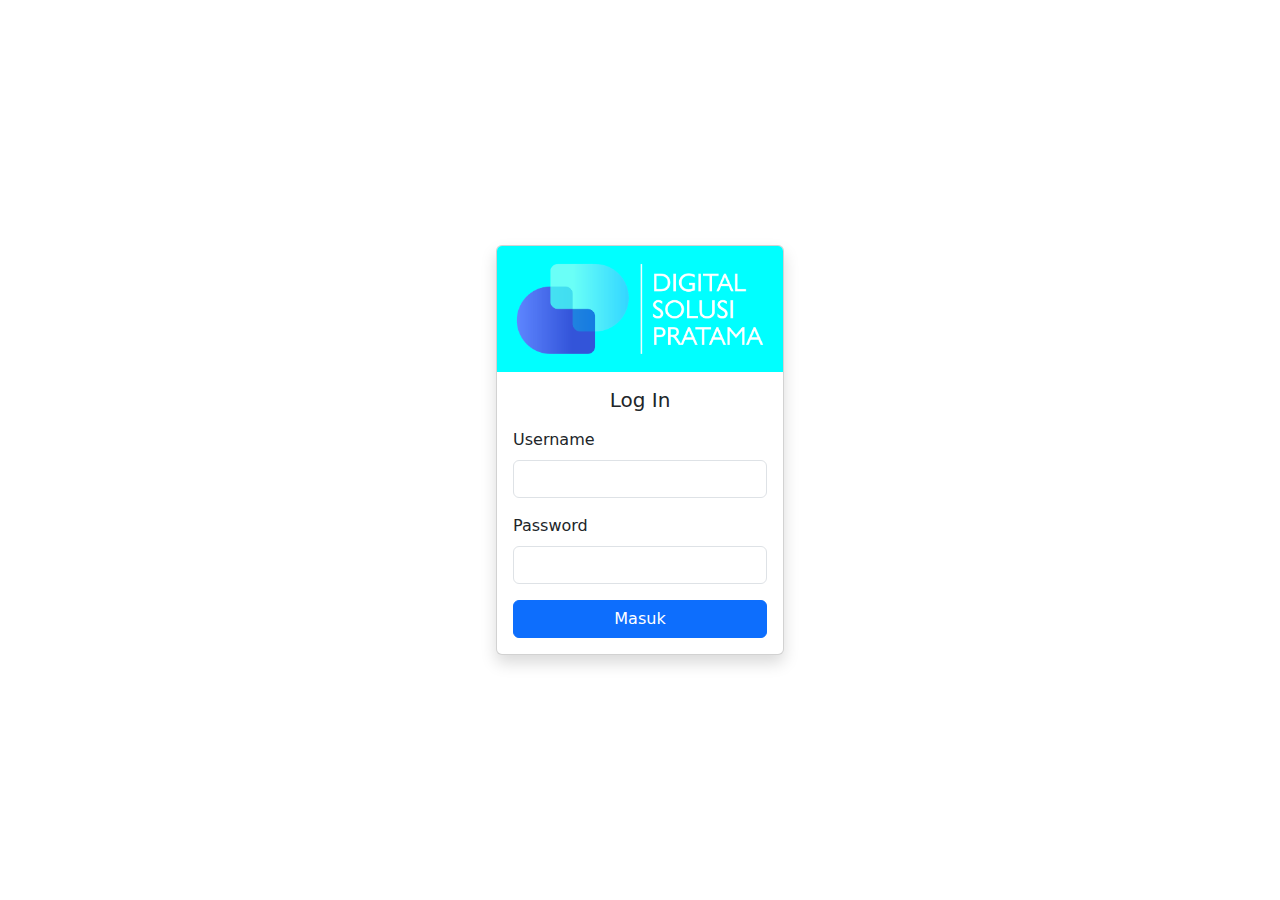
<file: index.html>
<!DOCTYPE html>
<html lang="en">
  <head>
    <meta charset="UTF-8" />
    <title>Log in</title>
    <link
      href="https://cdn.jsdelivr.net/npm/bootstrap@5.3.8/dist/css/bootstrap.min.css"
      rel="stylesheet"
    />
    <link rel="stylesheet" href="style.css" />
  </head>

  <body>
    <div
      class="flex-container d-flex justify-content-center align-items-center vh-100"
    >
      <div class="card shadow" style="width: 18rem">
        <img
          src="images/dsp.png"
          class="card-img-top p-3"
          alt="Digital Solusi Pratama"
        />
        <div class="card-body">
          <h5 class="card-title text-center mb-3">Log In</h5>

          <div
            id="errorAlert"
            class="alert alert-danger d-none p-2 small"
            role="alert"
          ></div>

          <form id="loginForm">
            <div class="mb-3">
              <label for="username" class="form-label">Username</label>
              <input type="text" class="form-control" id="username" required />
            </div>
            <div class="mb-3">
              <label for="password" class="form-label">Password</label>
              <input
                type="password"
                class="form-control"
                id="password"
                required
              />
            </div>

            <button type="submit" class="btn btn-primary w-100">Masuk</button>
          </form>
        </div>
      </div>
    </div>

    <script src="javaScript/login.js"></script>
  </body>
</html>
</file>
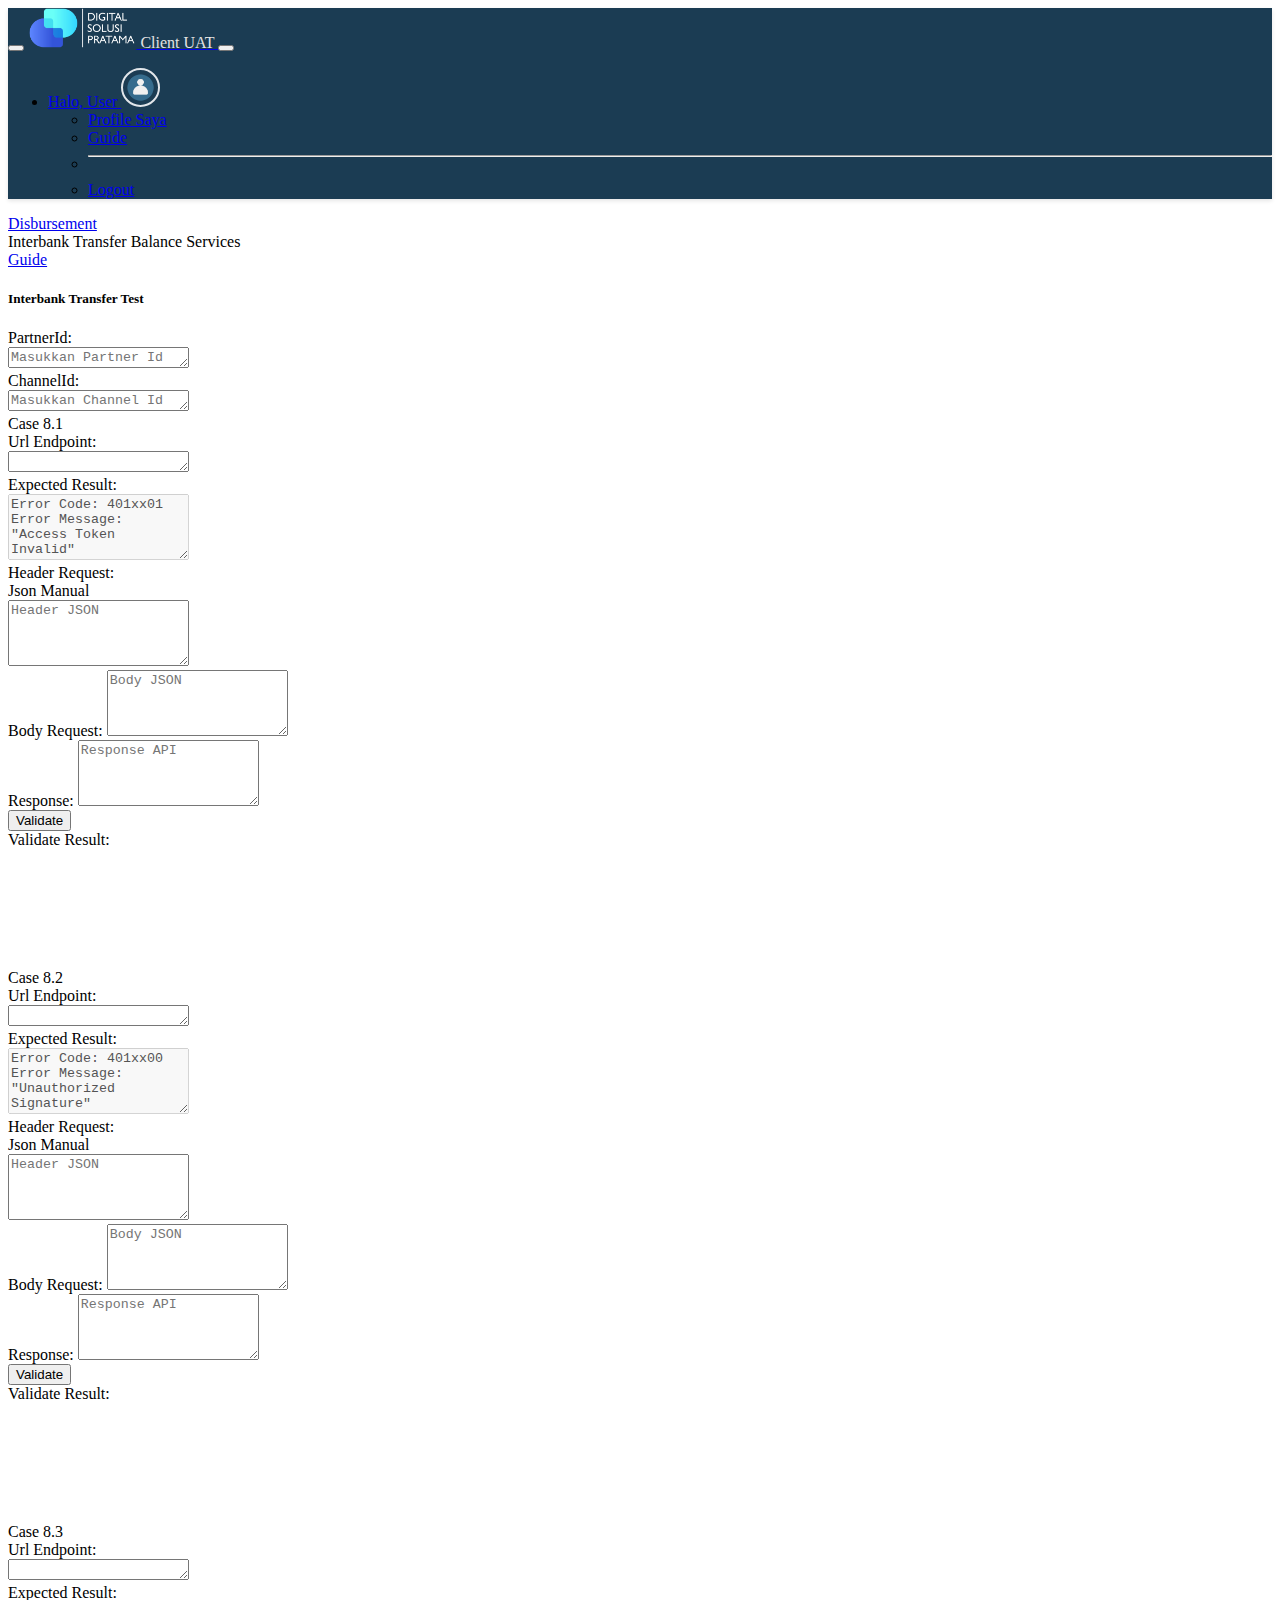
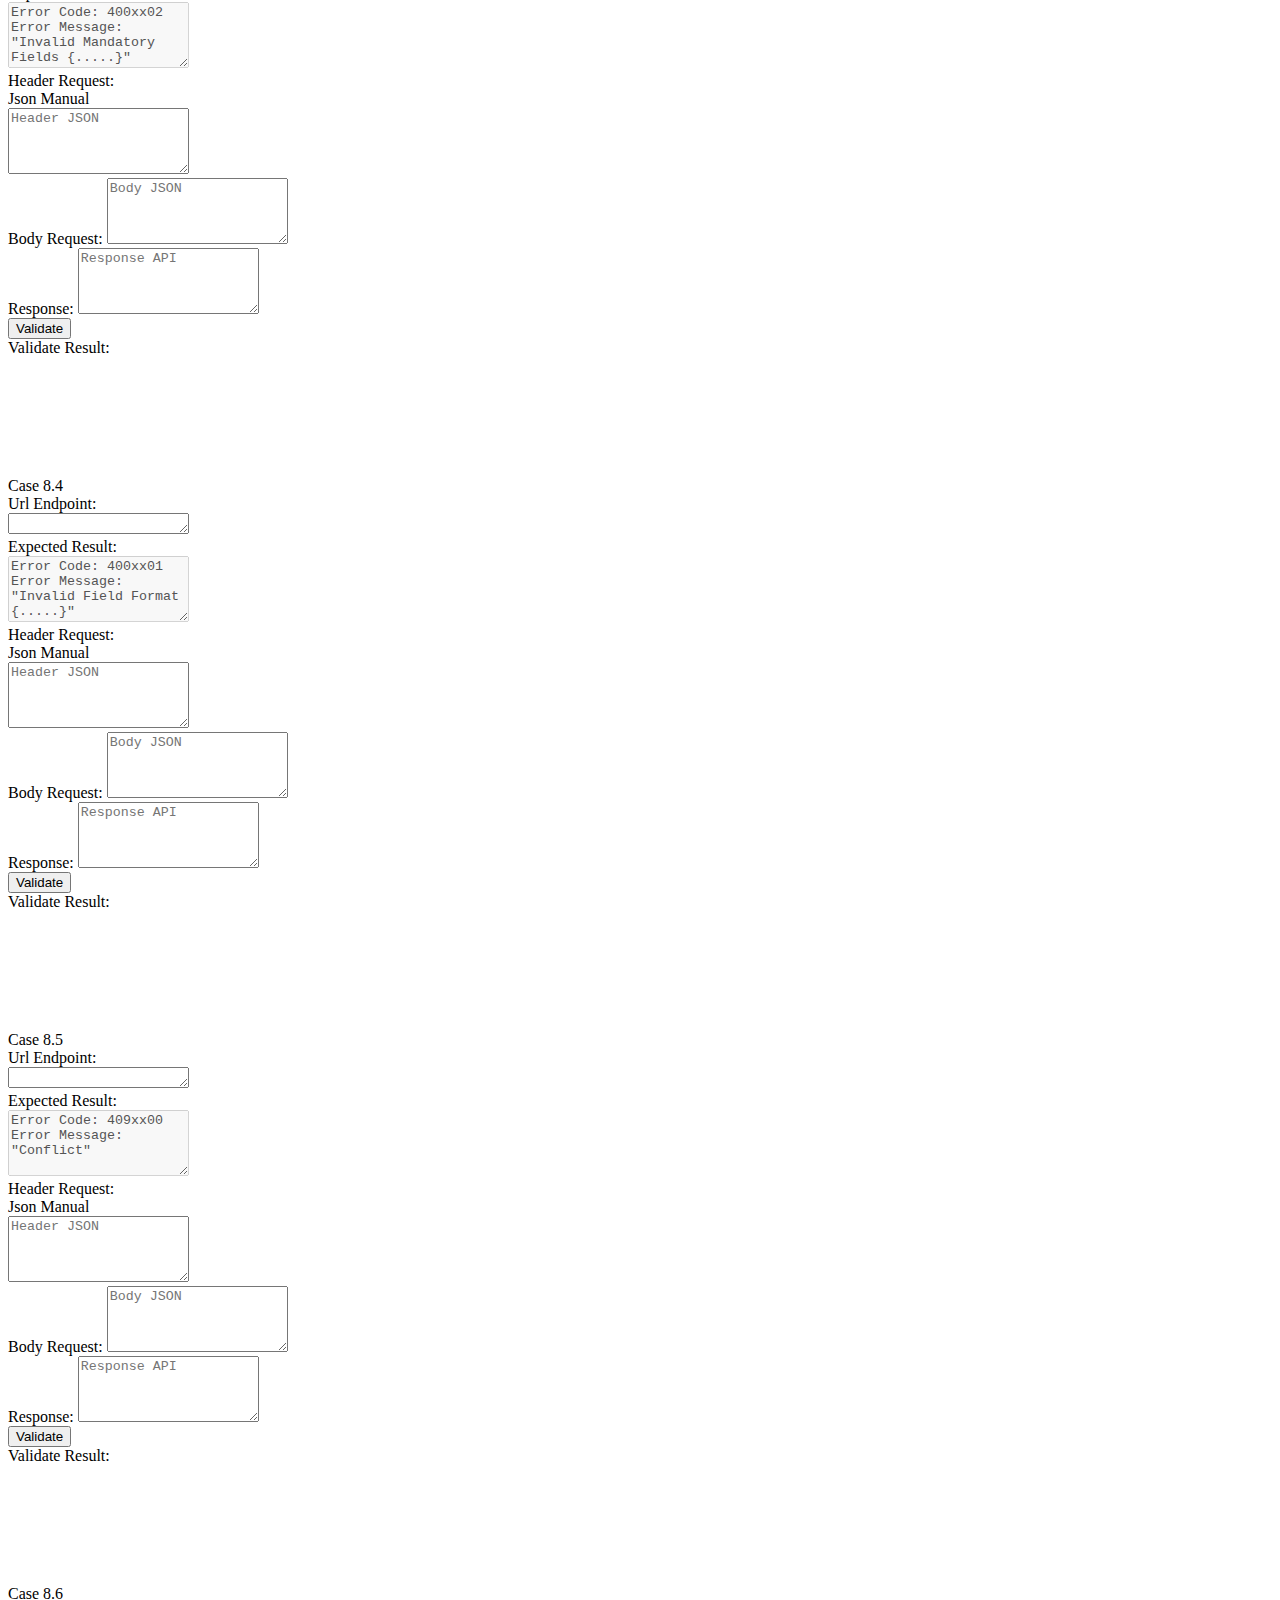
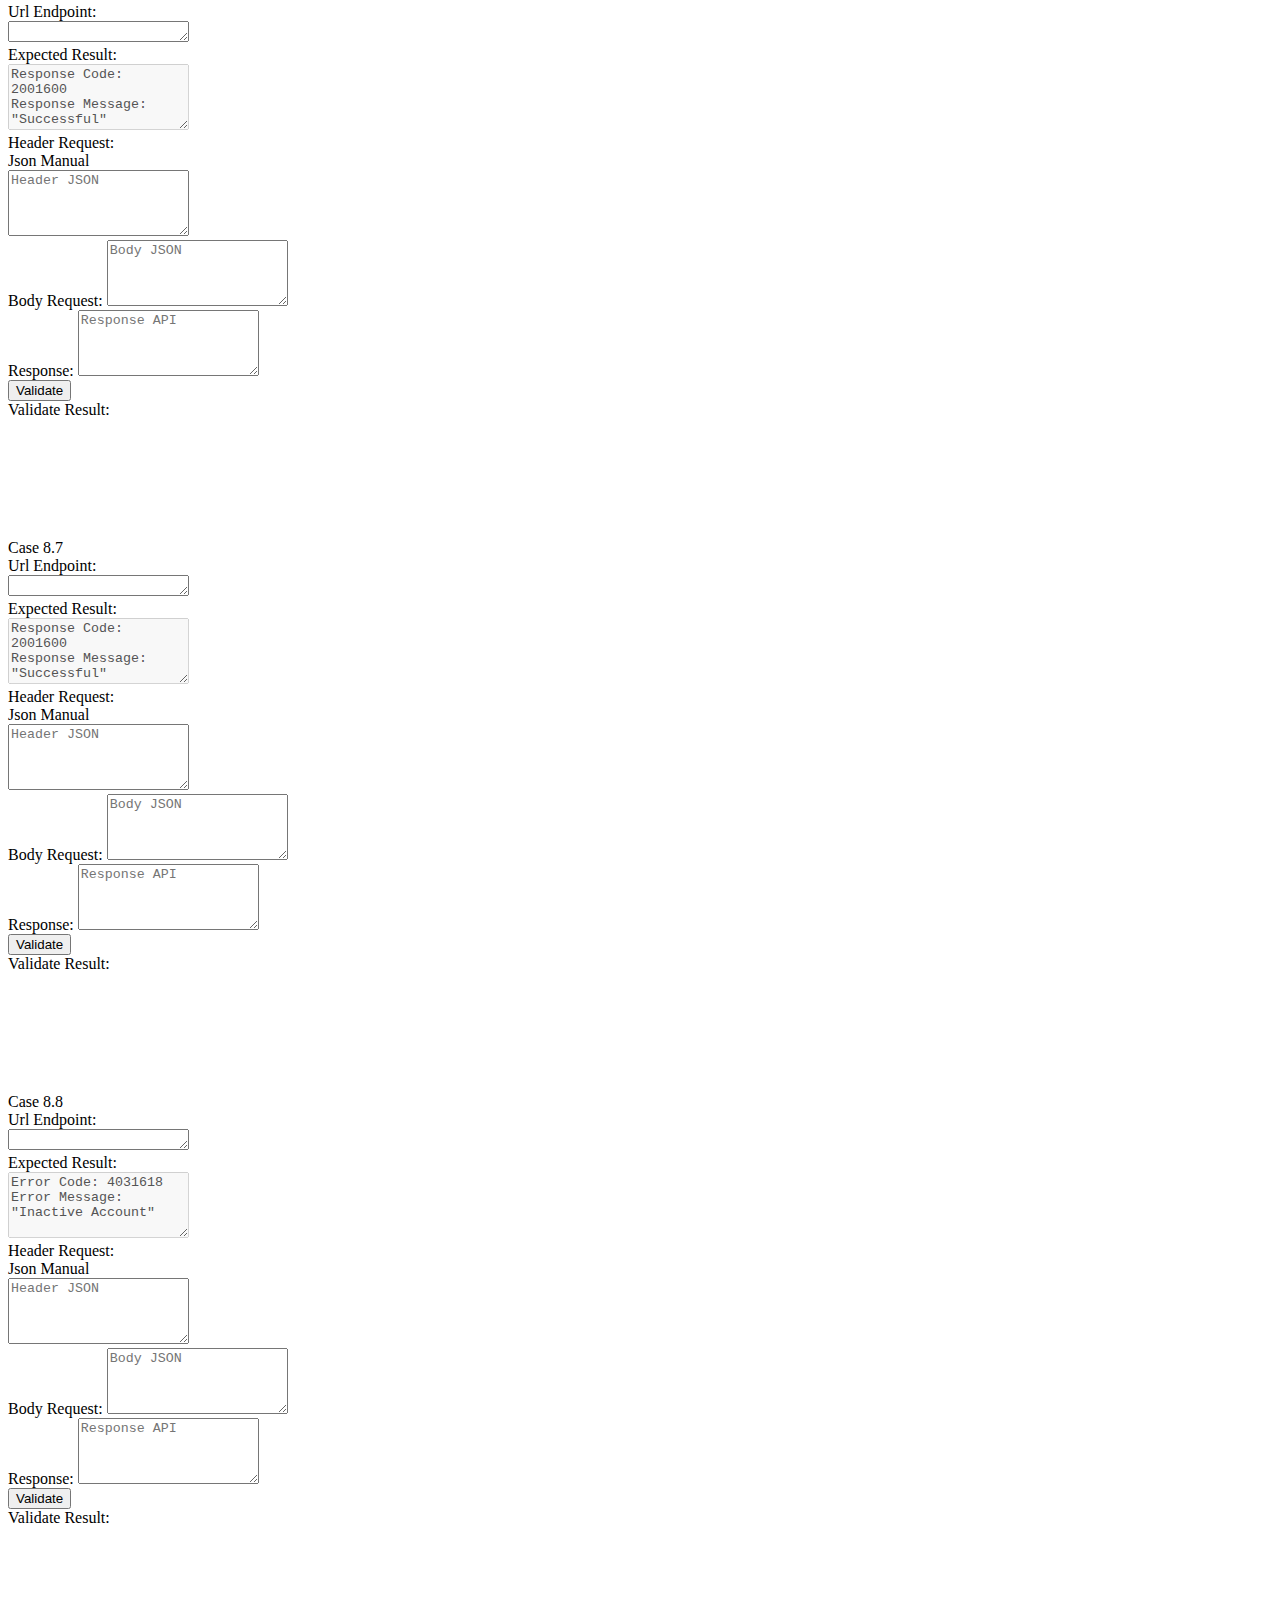
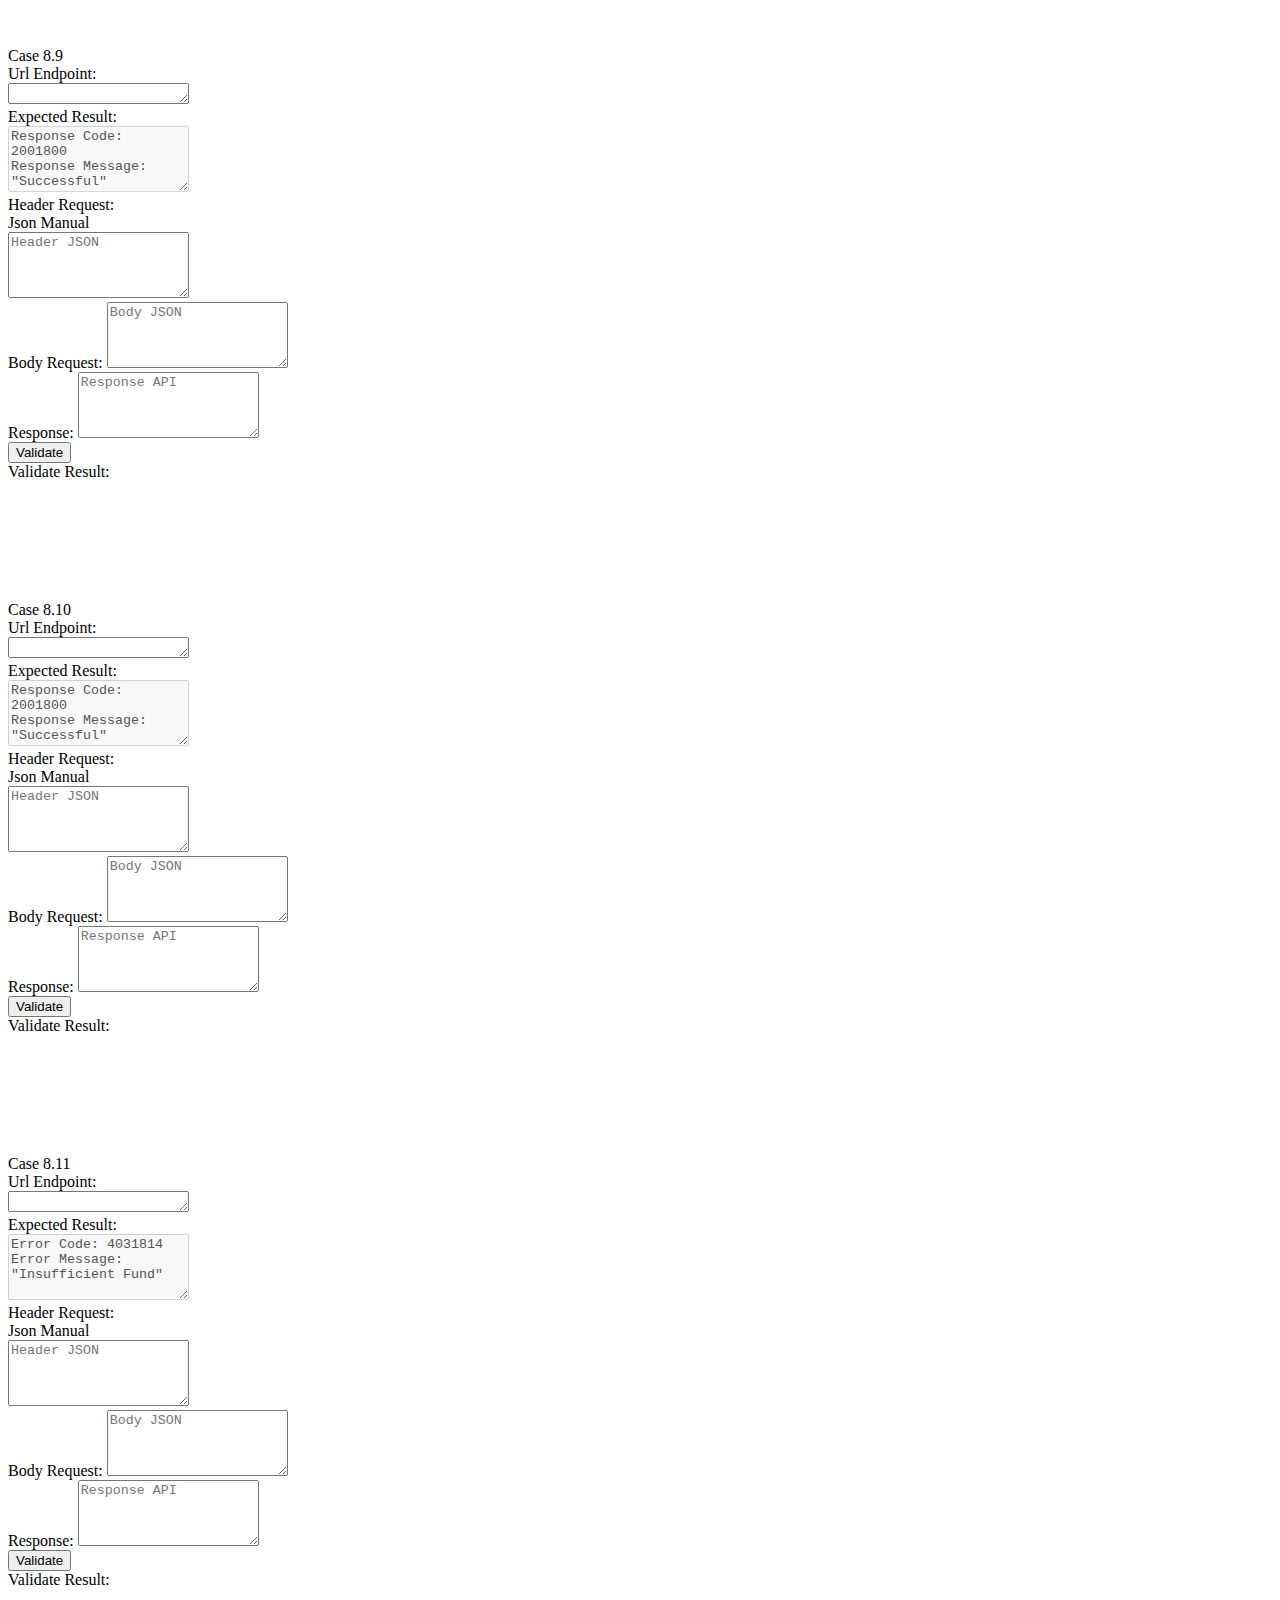
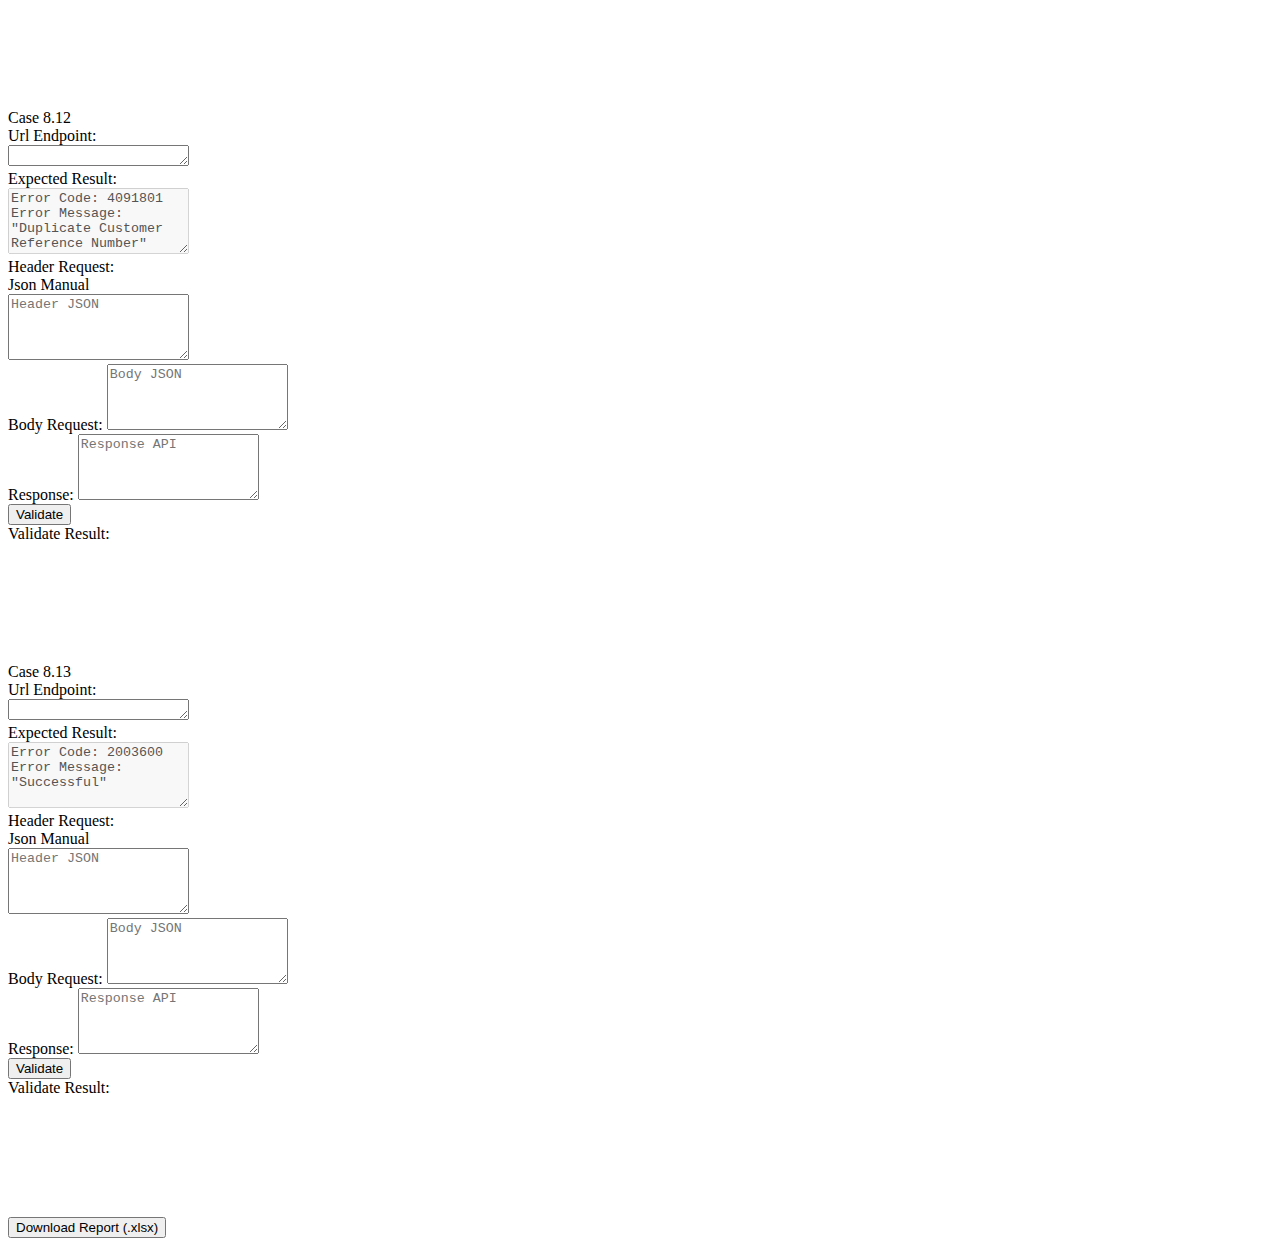
<file: landing.html>
<!DOCTYPE html>
<html lang="en">
  <head>
    <meta charset="UTF-8" />
    <meta name="viewport" content="width=device-width, initial-scale=1.0" />
    <title>Landing</title>
    <link
      href="https://cdn.jsdelivr.net/npm/bootstrap@5.3.8/dist/css/bootstrap.min.css"
      rel="stylesheet"
      integrity="sha384-sRIl4kxILFvY47J16cr9ZwB07vP4J8+LH7qKQnuqkuIAvNWLzeN8tE5YBujZqJLB"
      crossorigin="anonymous"
    />
    <link rel="stylesheet" href="style.css" />
  </head>

  <body class="sidebar-hidden">
    <nav
      class="navbar navbar-expand-lg navbar-light sticky-top"
      style="background-color: #1b3c53"
    >
      <div class="container-fluid">
        <button class="btn btn-outline-light me-3 border-0" id="sidebarToggle">
          <span class="navbar-toggler-icon"></span>
        </button>

        <a class="navbar-brand d-flex align-items-center gap-2" href="#">
          <img src="images/dsp.png" alt="Logo" class="logo-img" />
          <span class="fw-bold" style="color: #e3e3e3">Client UAT</span>
        </a>

        <button
          class="navbar-toggler"
          type="button"
          data-bs-toggle="collapse"
          data-bs-target="#navbarNav"
          aria-controls="navbarNav"
          aria-expanded="false"
          aria-label="Toggle navigation"
        >
          <span class="navbar-toggler-icon"></span>
        </button>

        <div class="collapse navbar-collapse" id="navbarNav">
          <ul class="navbar-nav ms-auto align-items-center">
            <li class="nav-item dropdown">
              <a
                class="nav-link dropdown-toggle d-flex align-items-center gap-2"
                href="#"
                id="navbarDropdown"
                role="button"
                data-bs-toggle="dropdown"
                aria-expanded="false"
              >
                <span class="d-none d-md-block text-secondary small"
                  >Halo, User</span
                >
                <img
                  src="images/profile.png"
                  alt="Profile"
                  class="profile-pic"
                />
              </a>

              <ul
                class="dropdown-menu dropdown-menu-end"
                aria-labelledby="navbarDropdown"
              >
                <li><a class="dropdown-item" href="#">Profile Saya</a></li>
                <li><a class="dropdown-item" href="#">Guide</a></li>
                <li>
                  <hr class="dropdown-divider" />
                </li>
                <li>
                  <a class="dropdown-item text-danger" href="index.html"
                    >Logout</a
                  >
                </li>
              </ul>
            </li>
          </ul>
        </div>
      </div>
    </nav>

    <div class="sidebar-overlay" onclick="toggleSidebar()"></div>

    <div class="sidebar">
      <div class="list-group list-group-flush mt-3">
        <a
          href="#menuServices"
          class="list-group-item list-group-item-action bg-transparent dropdown-toggle text-light fw-bold"
          data-bs-toggle="collapse"
          aria-expanded="false"
        >
          Disbursement
        </a>

        <div class="collapse" id="menuServices">
          <a
            class="list-group-item list-group-item-action ps-4 small border-0 text-light"
            id="interbankBtn"
          >
            Interbank Transfer
          </a>
          <a
            class="list-group-item list-group-item-action ps-4 small border-0 text-light"
            id="balanceBtn"
          >
            Balance Services
          </a>
        </div>

        <a
          href="#"
          class="list-group-item list-group-item-action bg-transparent text-light fw-bold"
          id="guideBtn"
        >
          Guide
        </a>
      </div>
    </div>

    <section class="content-header"></section>
    <div class="content main-content">
      <div id="testingArea">
        <h5 class="fw-bold" id="pageTitle">Interbank Transfer Test</h5>

        <div class="col-12 col-md-2 mb-3">
          <div class="row align-items-center mb-1">
            <label class="col-4 col-form-label fw-bold text-nowrap">
              PartnerId:
            </label>
            <div class="col-8">
              <textarea
                id="partnerId"
                class="form-control manual-form"
                rows="1"
                placeholder="Masukkan Partner Id"
              ></textarea>
            </div>
          </div>
        </div>
        <div class="col-12 col-md-2 mb-3">
          <div class="row align-items-center mb-1">
            <label class="col-4 col-form-label fw-bold text-nowrap">
              ChannelId:
            </label>
            <div class="col-8">
              <textarea
                id="channelId"
                class="form-control manual-form"
                rows="1"
                placeholder="Masukkan Channel Id"
              ></textarea>
            </div>
          </div>
        </div>
        <div id="testCaseContainer"></div>

        <div class="row border-bottom pb-4 mb-4">
          <button id="downloadExcelBtn" class="btn btn-success text-white">
            Download Report (.xlsx)
          </button>
        </div>
      </div>

      <div id="guideArea" class="d-none"></div>
    </div>

    <script src="javaScript/caseForm.js"></script>
    <script src="javaScript/guideLoader.js"></script>
    <script src="javaScript/sidebar.js"></script>
    <script src="javaScript/validation.js"></script>
    <script
      src="https://cdn.jsdelivr.net/npm/bootstrap@5.3.8/dist/js/bootstrap.bundle.min.js"
      integrity="sha384-FKyoEForCGlyvwx9Hj09JcYn3nv7wiPVlz7YYwJrWVcXK/BmnVDxM+D2scQbITxI"
      crossorigin="anonymous"
    ></script>
    <script src="https://cdn.sheetjs.com/xlsx-0.20.1/package/dist/xlsx.full.min.js"></script>
  </body>
</html>
</file>
<file: style.css>
.flex-container {
  display: flex;
  justify-content: center;
  align-items: end;
  height: 70vh;
}

.card-img-top {
  background-color: aqua;
  padding: 10px;
}

.navbar {
  box-shadow: 0 2px 4px rgba(0, 0, 0, 0.1);
}

.logo-img {
  width: auto;
  height: 40px;
  object-fit: cover;
  border-radius: 5px; /* Sedikit melengkung */
}

/* Styling untuk foto profil */
.profile-pic {
  width: 35px;
  height: 35px;
  object-fit: cover;
  border-radius: 50%; /* Membuat lingkaran sempurna */
  border: 2px solid #e2e6ea;
}
</file>
